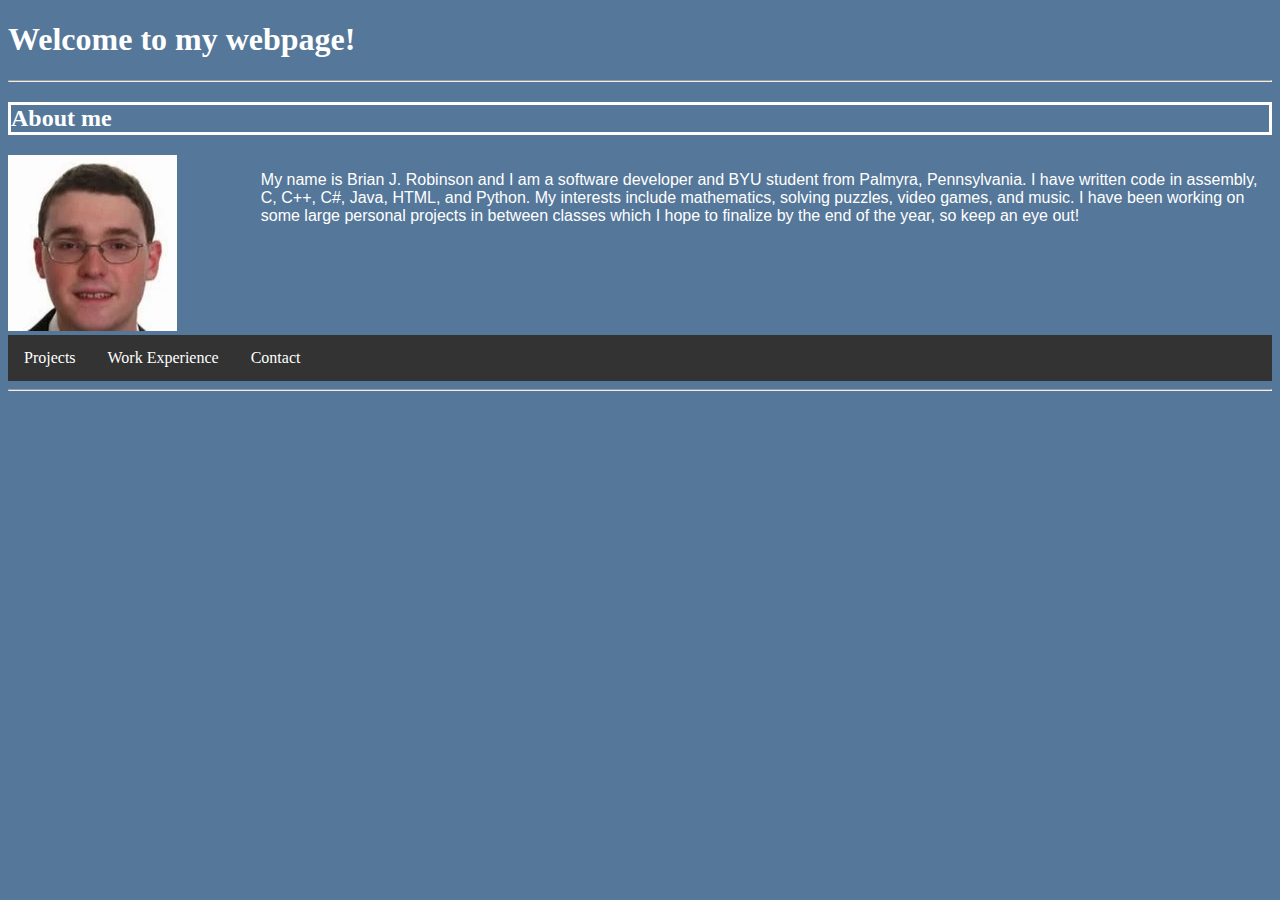
<file: index.html>
<!DOCTYPE html>
<html>
	<head>
		<title>Brian J. Robinson</title>
		<link rel="stylesheet" href="style.css">
	</head>
	<body>
		<h1>Welcome to my webpage!</h1>
		<hr>
		<h2>About me</h2>
		<section>
		   <aside>
			  <img src="photo.jpg">
		   </aside>
		   <article>
			  		<p>
					My name is Brian J. Robinson and I am a software developer and BYU student from Palmyra, Pennsylvania.
					I have written code in assembly, C, C++, C#, Java, HTML, and Python.
					My interests include mathematics, solving puzzles, video games, and music.
					I have been working on some large personal projects in between classes which I hope to finalize by the end of the year, so keep an eye out!
					</p>
		   </article>
		</section>
		<nav>
			<ul>
				<li><a href="projects.html">Projects</a></li>
				<li><a href="experience.html">Work Experience</a></li>
				<li><a href="contact.html">Contact</a></li>
			</ul>
		</nav>
		<hr>
	</body>
</html>
</file>
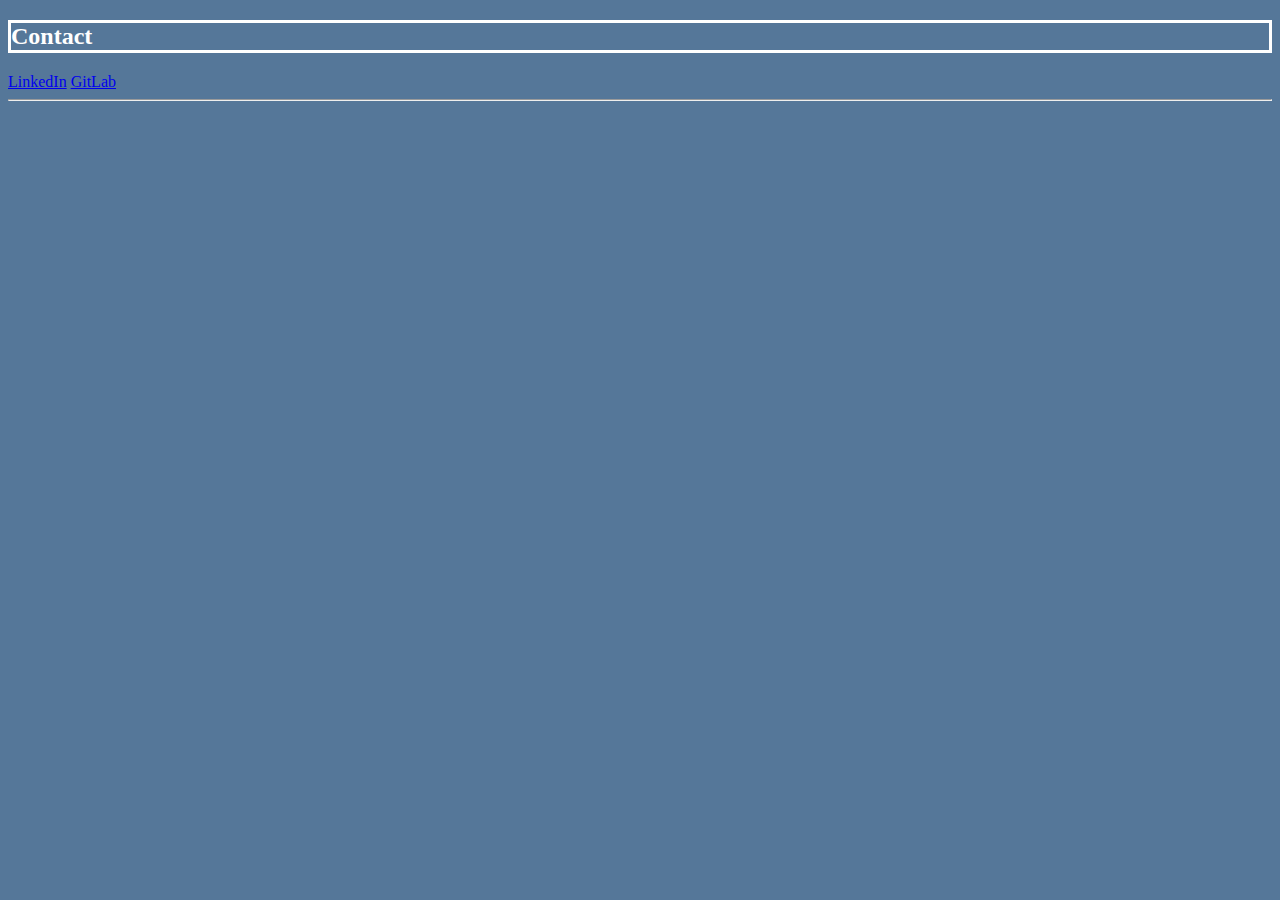
<file: contact.html>
<!DOCTYPE html>
<html>
	<head>
		<title>Brian J. Robinson</title>
		<link rel="stylesheet" href="style.css">
	</head>
	<body>
		<h2>Contact</h2>
		<a href="https://www.linkedin.com/in/brian-robinson-964897107/">LinkedIn</a>
		<a href="https://gitlab.com/elderbrianrobinson">GitLab</a>
		<hr>
	</body>
</html>
</file>
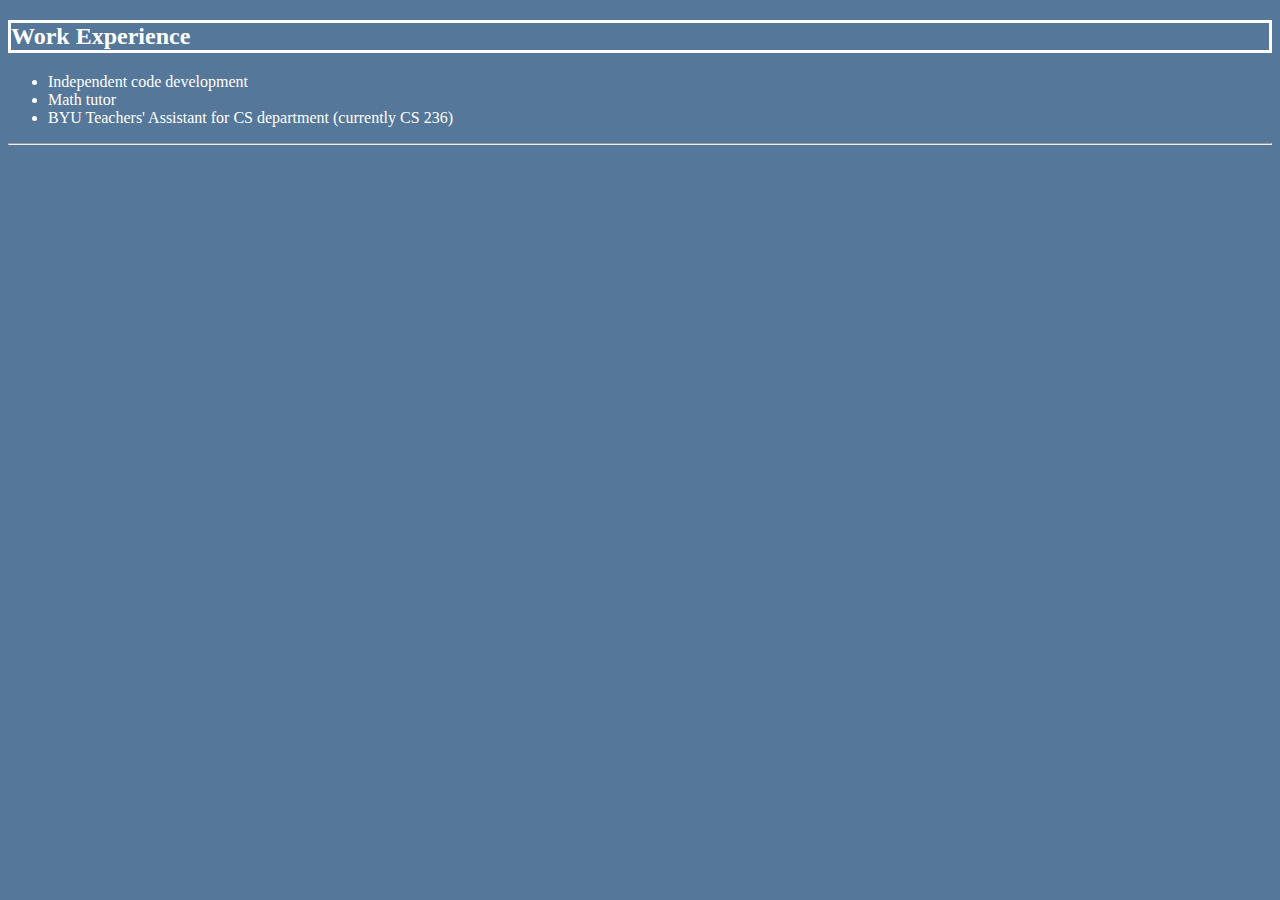
<file: experience.html>
<!DOCTYPE html>
<html>
	<head>
		<title>Brian J. Robinson</title>
		<link rel="stylesheet" href="style.css">
	</head>
	<body>
		<h2>Work Experience</h2>
		<ul>
			<li>Independent code development</li>
			<li>Math tutor</li>
			<li>BYU Teachers' Assistant for CS department (currently CS 236)</li>
		</ul>
		<hr>
	</body>
</html>
</file>
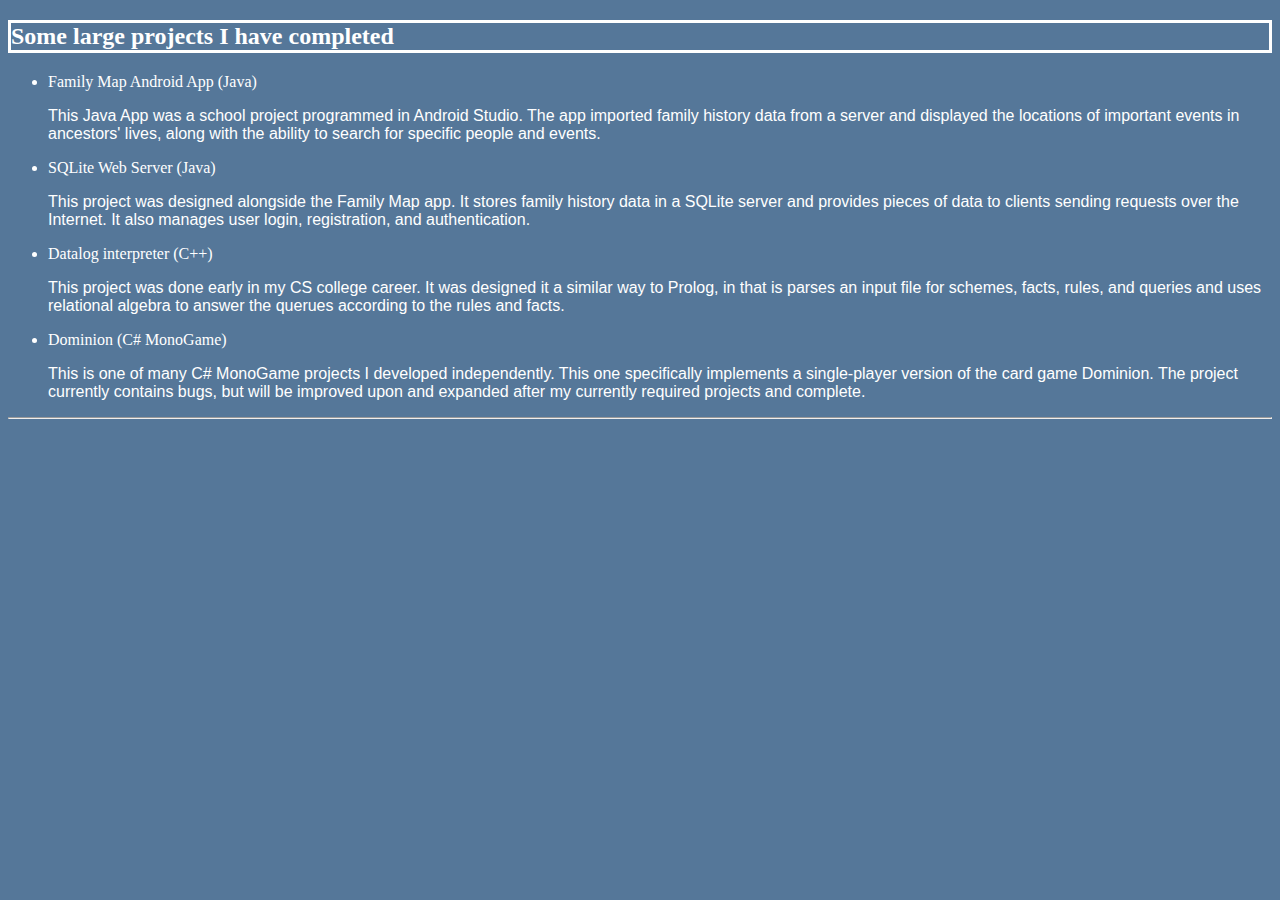
<file: projects.html>
<!DOCTYPE html>
<html>
	<head>
		<title>Brian J. Robinson</title>
		<link rel="stylesheet" href="style.css">
	</head>
	<body>
		<h2>Some large projects I have completed</h2>
		<ul>
			<li>Family Map Android App (Java)</li>
			<p>This Java App was a school project programmed in Android Studio. The app imported family history data from a server
			and displayed the locations of important events in ancestors' lives, along with the ability to search for specific people and events.
			</p>
			<li>SQLite Web Server (Java)</li>
			<p>This project was designed alongside the Family Map app. It stores family history data in a SQLite server and
			provides pieces of data to clients sending requests over the Internet. It also manages user login, registration, and authentication.
			</p>
			<li>Datalog interpreter (C++)</li>
			<p>This project was done early in my CS college career. It was designed it a similar way to Prolog, in that is parses an input file
			for schemes, facts, rules, and queries and uses relational algebra to answer the querues according to the rules and facts.
			</p>
			<li>Dominion (C# MonoGame)</li>
			<p>This is one of many C# MonoGame projects I developed independently. This one specifically implements a single-player
			version of the card game Dominion. The project currently contains bugs, but will be improved upon and expanded after
			my currently required projects and complete.
			</p>
		</ul>
		<hr>
	</body>
</html>
</file>
<file: style.css>
body {
background-color: #557799;
}
h1 
{
color: white;

}
h2
{
color: white;
border-style: solid;
}
p
{
color: white;
font-family: verdana, sans-serif;
}

ul {
color: white;
}

nav ul {
    list-style-type: none;
    margin: 0;
    padding: 0;
    overflow: hidden;
    background-color: #333;
}

nav li {
    float: left;
}

nav li a {
    display: block;
    color: white;
    text-align: center;
    padding: 14px 16px;
    text-decoration: none;
}

/* Change the link color to #111 (black) on hover */
nav li a:hover {
    background-color: #111;
}

.active {
    background-color: #4CAF50;
}

section {
 display: flex;
}

aside {
 flex: 1
}

article {
 flex: 4
}
</file>
